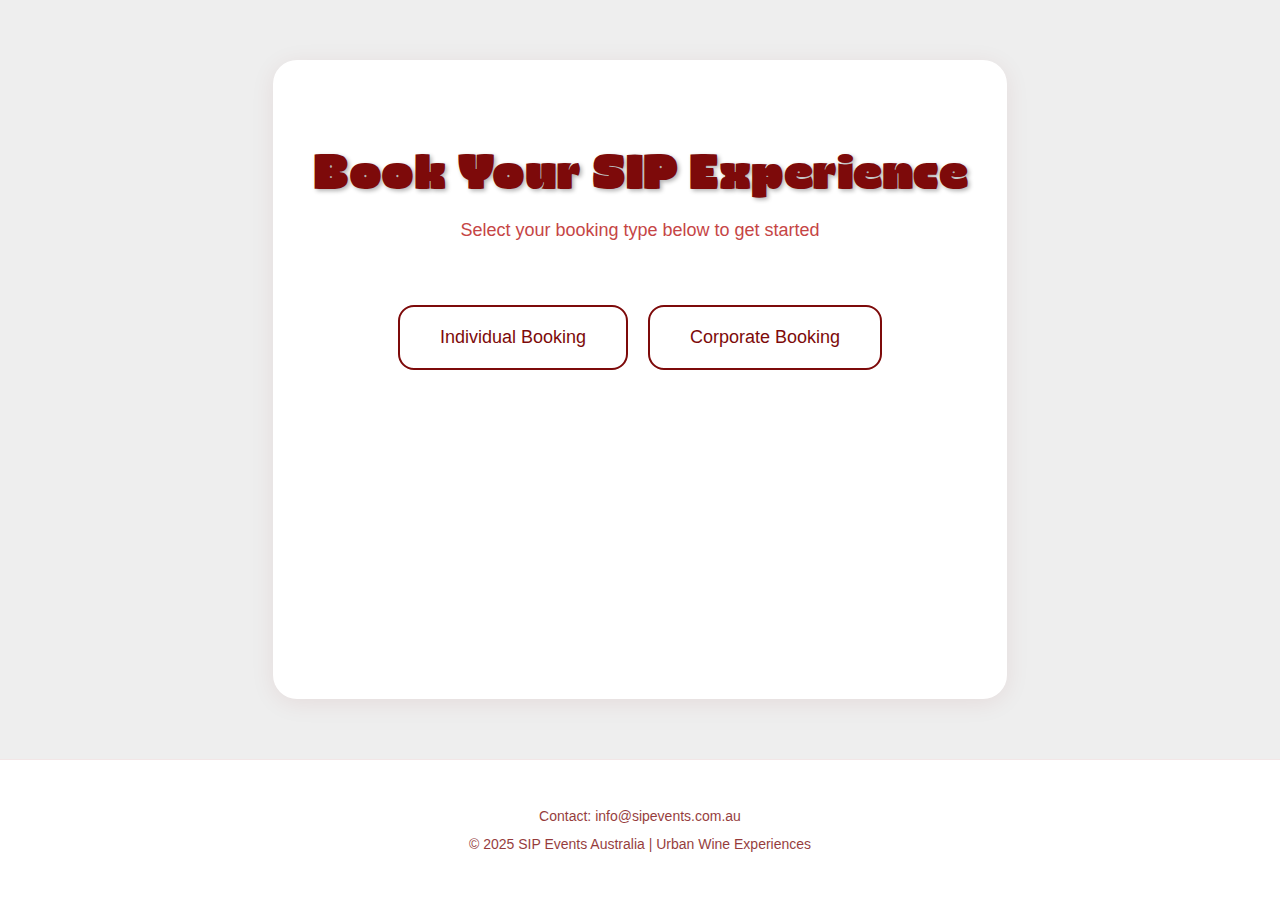
<file: book.html>
<!DOCTYPE html>
<html lang="en">
<head>
    <meta charset="UTF-8">
    <meta name="viewport" content="width=device-width, initial-scale=1.0">
    <title>Book Experience - SIP</title>
    <link rel="stylesheet" href="styles.css">
    <script defer src="scripts.js"></script>
    <style>
        :root {
            --primary: #7D0A0A;    /* Dark red */
            --secondary: #BF3131;  /* Bright red */
            --accent: #EAD196;    /* Warm beige */
            --light: #EEEEEE;     /* Light gray */
        }

        body {
            background-color: var(--light);
            min-height: 100vh;
            display: flex;
            flex-direction: column;
        }

        .booking-container {
            max-width: 980px;
            margin: 60px auto;
            padding: 60px 40px;
            background: white;
            border-radius: 24px;
            box-shadow: 0 4px 24px rgba(125, 10, 10, 0.08);
            flex: 1;
            box-sizing: border-box;
        }
        
        .booking-header {
            text-align: center;
            margin-bottom: 60px;
            position: relative;
        }
        
        .booking-header h1 {
            font-family: 'Rono', -apple-system, BlinkMacSystemFont, "Segoe UI", Roboto, Helvetica, Arial, sans-serif;
            font-size: 48px;
            font-weight: 600;
            letter-spacing: -0.5px;
            color: var(--primary);
            margin-bottom: 16px;
            position: relative;
            display: inline-block;
        }

        .booking-header p {
            color: var(--secondary);
            font-size: 18px;
            opacity: 0.9;
            max-width: 600px;
            margin: 0 auto;
        }
        
        .booking-type-selector {
            display: flex;
            justify-content: center;
            gap: 20px;
            margin-bottom: 60px;
        }
        
        .booking-type-btn {
            background-color: white;
            color: var(--primary);
            padding: 20px 40px;
            border-radius: 16px;
            font-size: 18px;
            cursor: pointer;
            transition: all 0.3s ease;
            border: 2px solid var(--primary);
            font-family: 'Lato', -apple-system, BlinkMacSystemFont, "Segoe UI", Roboto, Helvetica, Arial, sans-serif;
            min-width: 200px;
        }
        
        .booking-type-btn:hover {
            background-color: var(--primary);
            color: white;
            transform: translateY(-2px);
        }
        
        .booking-type-btn.active {
            background-color: var(--primary);
            color: white;
        }

        .form-row {
            display: flex;
            gap: 24px;
            margin-bottom: 25px;
            flex-wrap: wrap;
        }
        
        .form-row .form-group {
            flex: 1 1 300px;
            min-width: 0;
            margin-bottom: 0;
        }

        .form-group {
            margin-bottom: 25px;
        }
        
        .form-group label {
            display: block;
            margin-bottom: 10px;
            font-weight: 500;
            color: var(--primary);
            font-size: 16px;
            font-family: 'Lato', -apple-system, BlinkMacSystemFont, "Segoe UI", Roboto, Helvetica, Arial, sans-serif;
        }
        
        .form-group input, 
        .form-group select, 
        .form-group textarea {
            width: 100%;
            padding: 16px;
            border: 2px solid rgba(125, 10, 10, 0.1);
            border-radius: 12px;
            font-size: 16px;
            font-weight: 400;
            background-color: white;
            color: var(--primary);
            transition: all 0.3s ease;
            font-family: 'Lato', -apple-system, BlinkMacSystemFont, "Segoe UI", Roboto, Helvetica, Arial, sans-serif;
            box-sizing: border-box;
            max-width: 100%;
        }
        
        .form-group input:hover, 
        .form-group select:hover, 
        .form-group textarea:hover {
            border-color: var(--secondary);
        }
        
        .form-group input:focus, 
        .form-group select:focus, 
        .form-group textarea:focus {
            outline: none;
            border-color: var(--primary);
            box-shadow: 0 0 0 4px rgba(125, 10, 10, 0.1);
        }

        .form-group textarea {
            min-height: 120px;
            resize: vertical;
        }
        
        .form-section-title {
            color: var(--primary);
            font-size: 20px;
            margin-bottom: 20px;
            font-weight: 600;
        }
        
        .submit-container {
            text-align: center;
            margin-top: 60px;
        }

        .submit-container .cta-button {
            background-color: var(--primary);
            color: white;
            padding: 20px 48px;
            border-radius: 16px;
            font-size: 18px;
            font-weight: 500;
            border: none;
            cursor: pointer;
            transition: all 0.3s ease;
            text-decoration: none;
            position: relative;
            overflow: hidden;
            min-width: 200px;
        }

        .submit-container .cta-button:hover {
            background-color: var(--secondary);
            transform: translateY(-2px);
            box-shadow: 0 4px 12px rgba(125, 10, 10, 0.2);
        }

        footer {
            text-align: center;
            padding: 40px;
            background: white;
            margin-top: auto;
        }

        footer p {
            color: var(--primary);
            opacity: 0.8;
            margin: 5px 0;
        }
        
        @media (max-width: 768px) {
            .booking-container {
                margin: 20px;
                padding: 30px 20px;
            }
            
            .form-row {
                flex-direction: column;
                gap: 25px;
            }
            
            .form-row .form-group {
                flex: 1 1 100%;
            }

            .booking-type-selector {
                flex-direction: column;
                align-items: stretch;
                gap: 16px;
            }

            .booking-header h1 {
                font-size: 36px;
            }

            .booking-type-btn {
                width: 100%;
            }

            .form-section {
                padding: 20px;
            }

            .checkbox-group {
                grid-template-columns: 1fr;
                gap: 12px;
            }
        }

        /* Loading state for submit button */
        .submit-container .cta-button.loading {
            background-color: var(--accent);
            pointer-events: none;
        }

        .submit-container .cta-button.loading::after {
            content: '';
            position: absolute;
            width: 20px;
            height: 20px;
            border: 2px solid white;
            border-radius: 50%;
            border-top-color: transparent;
            animation: spin 1s linear infinite;
            right: 20px;
            top: 50%;
            transform: translateY(-50%);
        }

        @keyframes spin {
            to { transform: translateY(-50%) rotate(360deg); }
        }

        .checkbox-group {
            display: grid;
            grid-template-columns: repeat(auto-fit, minmax(200px, 1fr));
            gap: 16px;
            margin-top: 12px;
        }

        .checkbox-label {
            display: flex;
            align-items: center;
            gap: 8px;
            color: var(--primary);
            font-size: 16px;
            cursor: pointer;
        }

        .checkbox-label input[type="checkbox"] {
            width: 18px;
            height: 18px;
            border: 2px solid rgba(125, 10, 10, 0.2);
            border-radius: 4px;
            cursor: pointer;
        }

        .checkbox-label:hover input[type="checkbox"] {
            border-color: var(--secondary);
        }

        /* Add base styles to ensure proper box sizing */
        *, *::before, *::after {
            box-sizing: border-box;
        }

        /* Ensure proper spacing for sections */
        .form-section + .form-section {
            margin-top: 30px;
        }

        /* Improve spacing for mobile */
        @media (max-width: 480px) {
            .booking-container {
                margin: 10px;
                padding: 20px 15px;
            }

            .form-section {
                padding: 15px;
            }

            .form-group {
                margin-bottom: 20px;
            }

            .form-row {
                gap: 20px;
            }
        }
    </style>
</head>
<body>
    <div class="booking-container">
        <div class="booking-header">
            <h1>Book Your SIP Experience</h1>
            <p>Select your booking type below to get started</p>
        </div>
        
        <div class="booking-type-selector">
            <button class="booking-type-btn" id="individual-btn">Individual Booking</button>
            <button class="booking-type-btn" id="corporate-btn">Corporate Booking</button>
        </div>
        
        <form id="corporate-form" class="booking-form" action="https://formspree.io/f/myzkbqoq" method="POST" style="display: none;">
            <input type="hidden" name="booking-type" value="corporate">
            
            <div class="form-section">
                <div class="form-section-title">Company Information</div>
                <div class="form-group">
                    <label for="corp-company">Company Name</label>
                    <input type="text" id="corp-company" name="company" required placeholder="Enter your company name">
                </div>
                
                <div class="form-row">
                    <div class="form-group">
                        <label for="corp-contact-name">Contact Person</label>
                        <input type="text" id="corp-contact-name" name="contact-name" required placeholder="Full name">
                    </div>
                    <div class="form-group">
                        <label for="corp-email">Email Address</label>
                        <input type="email" id="corp-email" name="email" required placeholder="email@company.com">
                    </div>
                </div>

                <div class="form-group">
                    <label for="corp-phone">Phone Number</label>
                    <input type="tel" id="corp-phone" name="phone" required placeholder="Your contact number">
                </div>
            </div>

            <div class="form-section">
                <div class="form-section-title">Event Details</div>
                <div class="form-row">
                    <div class="form-group">
                        <label for="corp-event-type">Event Type</label>
                        <select id="corp-event-type" name="event-type" required>
                            <option value="" disabled selected>Select event type</option>
                            <option value="client-entertainment">Client Entertainment</option>
                            <option value="team-building">Team Building</option>
                            <option value="holiday-party">Holiday Party</option>
                            <option value="product-launch">Product Launch</option>
                            <option value="other">Other</option>
                        </select>
                    </div>
                    <div class="form-group">
                        <label for="corp-time">Preferred Time</label>
                        <select id="corp-time" name="preferred-time" required>
                            <option value="" disabled selected>Select preferred time</option>
                            <option value="lunch">Lunch (11:30 AM - 2:30 PM)</option>
                            <option value="afternoon">Afternoon (2:30 PM - 5:30 PM)</option>
                            <option value="evening">Evening (6:00 PM - 9:00 PM)</option>
                        </select>
                    </div>
                </div>

                <div class="form-row">
                    <div class="form-group">
                        <label for="corp-location">Event Location</label>
                        <select id="corp-location" name="location" required>
                            <option value="" disabled selected>Select a location</option>
                            <option value="canberra">Canberra - July 18th-20th 2025</option>
                            <option value="sydney">Sydney - November 2025</option>
                            <option value="melbourne">Melbourne - February 2026</option>
                            <option value="custom">Custom Location (Private Event)</option>
                        </select>
                    </div>
                    <div class="form-group">
                        <label for="corp-date">Preferred Date</label>
                        <input type="date" id="corp-date" name="date" required>
                    </div>
                </div>

                <div class="form-row">
                    <div class="form-group">
                        <label for="corp-attendees">Number of Attendees</label>
                        <input type="number" id="corp-attendees" name="attendees" min="10" required placeholder="Minimum 10 guests">
                    </div>
                </div>

                <div class="form-group">
                    <label>Experience Options (Select all that interest you)</label>
                    <div class="checkbox-group">
                        <label class="checkbox-label">
                            <input type="checkbox" name="experience[]" value="wine-tasting">
                            Wine tasting only
                        </label>
                        <label class="checkbox-label">
                            <input type="checkbox" name="experience[]" value="wine-food">
                            Wine + food pairing
                        </label>
                        <label class="checkbox-label">
                            <input type="checkbox" name="experience[]" value="vineyard-tour">
                            Guided vineyard tour
                        </label>
                        <label class="checkbox-label">
                            <input type="checkbox" name="experience[]" value="sommelier">
                            Sommelier-led experience
                        </label>
                        <label class="checkbox-label">
                            <input type="checkbox" name="experience[]" value="team-building">
                            Team-building activities
                        </label>
                    </div>
                </div>

                <div class="form-group">
                    <label for="corp-dietary">Dietary Requirements or Accessibility Needs</label>
                    <textarea id="corp-dietary" name="dietary" rows="2" placeholder="Please list any dietary restrictions or accessibility requirements"></textarea>
                </div>

                <div class="form-group">
                    <label for="corp-source">How Did You Hear About Us?</label>
                    <select id="corp-source" name="source" required>
                        <option value="" disabled selected>Select an option</option>
                        <option value="search">Search Engine</option>
                        <option value="social">Social Media</option>
                        <option value="referral">Referral</option>
                        <option value="event">Previous Event</option>
                        <option value="other">Other</option>
                    </select>
                </div>

                <div class="form-group">
                    <label for="corp-comments">Additional Comments or Special Requests</label>
                    <textarea id="corp-comments" name="comments" rows="4" placeholder="Any other details or special requests you'd like us to know about"></textarea>
                </div>
            </div>
            
            <div class="submit-container">
                <button type="submit" class="cta-button">Submit Inquiry</button>
            </div>
        </form>
    </div>
    
    <footer>
        <p>Contact: info@sipevents.com.au</p>
        <p>© 2025 SIP Events Australia | Urban Wine Experiences</p>
    </footer>
    
    <script>
        document.addEventListener('DOMContentLoaded', function() {
            const individualBtn = document.getElementById('individual-btn');
            const corporateBtn = document.getElementById('corporate-btn');
            const corporateForm = document.getElementById('corporate-form');
            const form = document.getElementById('corporate-form');
            
            individualBtn.addEventListener('click', function() {
                window.location.href = 'https://www.gatsbyapp.co/';
            });
            
            corporateBtn.addEventListener('click', function() {
                // Hide the booking type selector
                document.querySelector('.booking-type-selector').style.display = 'none';
                
                // Show the corporate form with fade-in effect
                corporateForm.style.opacity = '0';
                corporateForm.style.display = 'block';
                setTimeout(() => {
                    corporateForm.style.opacity = '1';
                    corporateForm.style.transition = 'opacity 0.3s ease';
                }, 10);
            });

            // Add loading state to submit button
            form.addEventListener('submit', function(e) {
                const submitBtn = form.querySelector('.cta-button');
                submitBtn.classList.add('loading');
                submitBtn.textContent = 'Sending...';
            });
        });
    </script>
</body>
</html>
</file>
<file: styles.css>
/* Base styles */
@font-face {
    font-family: 'Rono';
    src: url('./assets/fonts/FontsFree-Net-Rono-Black.ttf') format('truetype');
    font-weight: normal;
    font-style: normal;
}

/* Base colors update */
:root {
    --primary: #7D0A0A;    /* Dark red */
    --secondary: #BF3131;  /* Bright red */
    --accent: #EAD196;    /* Warm beige */
    --light: #EEEEEE;     /* Light gray */
}

body {
    font-family: 'Lato', -apple-system, BlinkMacSystemFont, "Segoe UI", Roboto, Helvetica, Arial, sans-serif;
    font-weight: 300;
    margin: 0;
    padding: 0;
    background-color: var(--light);
    color: var(--primary);
    -webkit-font-smoothing: antialiased;
    -moz-osx-font-smoothing: grayscale;
    position: relative;
}

/* Decorative Elements */
body::before {
    display: none;
}

/* Hero section */
.hero {
    position: relative;
    background-image: linear-gradient(rgba(0, 0, 0, 0.3), rgba(0, 0, 0, 0.4)), url('./assets/pics/hero.png');
    background-size: cover;
    background-position: center;
    height: 100vh;
    display: flex;
    align-items: center;
    justify-content: center;
    text-align: center;
    overflow: visible;
}

.hero::before {
    content: '';
    position: absolute;
    top: 0;
    left: 0;
    width: 100%;
    height: 100px;
    background: var(--secondary);
    z-index: 1;
}

.hero::after {
    content: '';
    position: absolute;
    bottom: -100px;
    left: 0;
    width: 100%;
    height: 100px;
    background: var(--secondary);
    z-index: 1;
}

.top-banner {
    position: absolute;
    top: -100px;
    left: 0;
    width: 100%;
    height: 100px;
    background: var(--secondary);
    z-index: 1;
    overflow: hidden;
}

.top-banner::after {
    content: 'WELCOME TO THE SHOW • WELCOME TO THE SHOW • ';
    position: absolute;
    top: 0;
    left: 0;
    width: 100%;
    height: 100px;
    color: var(--accent);
    font-family: 'Lato', sans-serif;
    font-size: 100px;
    line-height: 100px;
    white-space: nowrap;
    animation: scrollText 20s linear infinite;
}

.bottom-banner {
    position: absolute;
    bottom: -100px;
    left: 0;
    width: 100%;
    height: 100px;
    background: var(--secondary);
    z-index: 1;
    overflow: hidden;
}

.bottom-banner::after {
    content: 'JOIN US FOR AN AMAZING EXPERIENCE • JOIN US FOR AN AMAZING EXPERIENCE • ';
    position: absolute;
    bottom: 0;
    left: 0;
    width: 100%;
    height: 100px;
    color: var(--accent);
    font-family: 'Lato', sans-serif;
    font-size: 100px;
    line-height: 100px;
    white-space: nowrap;
    animation: scrollText 20s linear infinite reverse;
}

@keyframes scrollText {
    0% {
        transform: translateX(0);
    }
    100% {
        transform: translateX(-50%);
    }
}

.hero-content {
    color: var(--light);
    max-width: 800px;
    padding: 0 20px;
    position: relative;
    z-index: 2;
    animation: fadeInUp 1s ease-out;
}

@keyframes fadeInUp {
    from {
        opacity: 0;
        transform: translateY(30px);
    }
    to {
        opacity: 1;
        transform: translateY(0);
    }
}

h1 {
    font-family: 'Rono', -apple-system, BlinkMacSystemFont, "Segoe UI", Roboto, Helvetica, Arial, sans-serif;
    font-size: 56px;
    margin-bottom: 24px;
    font-weight: 600;
    letter-spacing: -0.5px;
    text-shadow: 2px 2px 4px rgba(0,0,0,0.3);
}

.tagline {
    font-family: 'Lato', -apple-system, BlinkMacSystemFont, "Segoe UI", Roboto, Helvetica, Arial, sans-serif;
    font-size: 28px;
    margin-bottom: 40px;
    font-weight: 400;
    letter-spacing: -0.2px;
    text-shadow: 1px 1px 2px rgba(0,0,0,0.2);
}

/* CTA Buttons */
.cta-group {
    display: flex;
    gap: 20px;
    justify-content: center;
    flex-wrap: wrap;
}

.cta-button {
    background-color: var(--primary);
    color: var(--light);
    padding: 16px 32px;
    border-radius: 12px;
    font-size: 17px;
    font-weight: 500;
    border: none;
    cursor: pointer;
    transition: all 0.3s ease;
    text-decoration: none;
    position: relative;
    overflow: hidden;
}

.cta-button::before {
    content: '';
    position: absolute;
    top: 0;
    left: -100%;
    width: 100%;
    height: 100%;
    background: linear-gradient(
        90deg,
        transparent,
        rgba(255, 255, 255, 0.2),
        transparent
    );
    transition: 0.5s;
}

.cta-button:hover::before {
    left: 100%;
}

.cta-button:hover {
    background-color: var(--secondary);
}

.cta-button.secondary {
    background-color: rgba(125, 10, 10, 0.1);
    color: var(--light);
    border: 1px solid var(--light);
}

.cta-button.secondary:hover {
    background-color: rgba(125, 10, 10, 0.2);
}

/* Content Sections */
.details {
    padding: 120px 40px;
    text-align: center;
    max-width: 800px;
    margin: 0 auto;
    display: flex;
    flex-direction: column;
    align-items: center;
}

.details h2 {
    font-size: 48px;
    color: var(--primary);
    margin-bottom: 40px;
    font-weight: 600;
    letter-spacing: -0.5px;
    position: relative;
    display: inline-block;
}

.details h2::after {
    content: '';
    position: absolute;
    bottom: -10px;
    left: 0;
    width: 100%;
    height: 2px;
    background: var(--secondary);
    transform: scaleX(0.5);
    transform-origin: center;
}

.details p {
    font-size: 17px;
    line-height: 1.6;
    color: var(--secondary);
    opacity: 0.9;
    margin-bottom: 24px;
    max-width: 600px;
}

.event-details {
    background: rgba(238, 238, 238, 0.8);
    backdrop-filter: blur(10px);
    -webkit-backdrop-filter: blur(10px);
    border: 1px solid rgba(125, 10, 10, 0.1);
    padding: 40px;
    margin: 40px 0;
    width: 100%;
}

.event-details p {
    margin: 8px 0;
    font-size: 17px;
    color: var(--secondary);
}

.details .cta-button {
    margin-top: 20px;
}

/* Wineries Section */
.wineries {
    padding: 100px 40px;
    background-color: #D9D9D9;
    position: relative;
    text-align: center;
}

.wineries h2 {
    font-family: 'Lato', -apple-system, BlinkMacSystemFont, "Segoe UI", Roboto, Helvetica, Arial, sans-serif;
    font-size: 48px;
    margin-bottom: 40px;
    font-weight: 600;
    letter-spacing: -0.5px;
    color: #027B77;
    background: linear-gradient(120deg, #027B77 0%, #D6A12F 100%);
    -webkit-background-clip: text;
    -webkit-text-fill-color: transparent;
}

.wineries-container {
    max-width: 1200px;
    margin: 0 auto;
}

.wineries-grid {
    display: grid;
    grid-template-columns: repeat(auto-fill, minmax(300px, 1fr));
    gap: 30px;
    margin-bottom: 50px;
}

.winery-card {
    background: #FAF3E4;
    border-radius: 18px;
    overflow: hidden;
    box-shadow: 0 4px 20px rgba(0, 0, 0, 0.1);
    transition: all 0.3s ease;
    display: flex;
    flex-direction: column;
    height: 100%;
}

.winery-card:hover {
    transform: translateY(-5px);
    box-shadow: 0 8px 30px rgba(0, 0, 0, 0.15);
}

.winery-image {
    height: 200px;
    overflow: hidden;
}

.winery-image img {
    width: 100%;
    height: 100%;
    object-fit: cover;
    transition: transform 0.5s ease;
}

.winery-card:hover .winery-image img {
    transform: scale(1.05);
}

.winery-info {
    padding: 25px;
    flex-grow: 1;
    display: flex;
    flex-direction: column;
}

.winery-info h3 {
    font-family: 'Lato', -apple-system, BlinkMacSystemFont, "Segoe UI", Roboto, Helvetica, Arial, sans-serif;
    font-size: 24px;
    margin-bottom: 8px;
    color: #027B77;
    font-weight: 600;
}

.winery-location {
    color: #D6A12F;
    font-size: 16px;
    margin-bottom: 16px;
    font-weight: 500;
}

.winery-description {
    color: #027B77;
    font-size: 16px;
    line-height: 1.6;
    margin-bottom: 20px;
    flex-grow: 1;
}

.winery-link {
    display: inline-block;
    color: #027B77;
    text-decoration: none;
    font-weight: 500;
    padding: 8px 0;
    position: relative;
    transition: all 0.3s ease;
}

.winery-link::after {
    content: '';
    position: absolute;
    bottom: 0;
    left: 0;
    width: 0;
    height: 2px;
    background: #D6A12F;
    transition: width 0.3s ease;
}

.winery-link:hover {
    color: #D6A12F;
}

.winery-link:hover::after {
    width: 100%;
}

.view-all-button {
    margin-top: 30px;
    display: inline-block;
}

/* Location Cards */
.locations {
    background-color: #D9D9D9;
    padding: 100px 40px;
    position: relative;
}

.locations-grid {
    display: grid;
    grid-template-columns: repeat(auto-fit, minmax(300px, 1fr));
    gap: 24px;
    padding: 20px 0;
}

.location-card {
    background: rgba(238, 238, 238, 0.8);
    backdrop-filter: blur(10px);
    -webkit-backdrop-filter: blur(10px);
    border: 1px solid rgba(125, 10, 10, 0.1);
    padding: 40px;
    text-align: center;
    transition: all 0.3s ease;
    display: flex;
    flex-direction: column;
    align-items: center;
    box-shadow: 0 1px 3px rgba(125, 10, 10, 0.1);
}

.location-card:hover {
    transform: translateY(-8px);
    box-shadow: 0 20px 40px rgba(125, 10, 10, 0.1);
    border-color: var(--secondary);
}

.location-card h3 {
    font-size: 28px;
    color: var(--primary);
    margin-bottom: 24px;
    font-weight: 600;
}

.location-card p {
    font-size: 17px;
    color: var(--secondary);
    margin: 8px 0;
    opacity: 0.9;
}

.location-card .cta-button {
    margin-top: 32px;
    width: 100%;
    max-width: 200px;
}

/* Newsletter Section */
.newsletter {
    padding: 120px 40px;
    text-align: center;
    background-color: var(--light);
}

.newsletter h2 {
    color: var(--primary);
    margin-bottom: 24px;
}

.newsletter p {
    color: var(--secondary);
    max-width: 600px;
    margin: 0 auto 48px;
    font-size: 17px;
    line-height: 1.6;
}

.newsletter-form {
    max-width: 460px;
    margin: 0 auto;
    padding: 40px;
    background: rgba(238, 238, 238, 0.8);
    backdrop-filter: blur(10px);
    -webkit-backdrop-filter: blur(10px);
    border: 1px solid rgba(125, 10, 10, 0.1);
    border-radius: 24px;
    box-shadow: 0 1px 3px rgba(125, 10, 10, 0.1);
}

.newsletter-form input {
    width: 100%;
    padding: 16px;
    margin-bottom: 20px;
    border: 1px solid rgba(125, 10, 10, 0.2);
    border-radius: 12px;
    font-size: 17px;
    color: var(--primary);
    background: white;
    transition: all 0.3s ease;
}

.newsletter-form input::placeholder {
    color: var(--secondary);
    opacity: 0.7;
}

.newsletter-form input:focus {
    outline: none;
    border-color: var(--secondary);
    box-shadow: 0 0 0 2px rgba(191, 49, 49, 0.1);
}

.newsletter-form .cta-button {
    width: 100%;
    background-color: var(--primary);
    color: var(--light);
}

.newsletter-form .cta-button:hover {
    background-color: var(--secondary);
}

/* Exhibitor Cards */
.exhibitors {
    padding: 100px 40px;
    background-color: #D9D9D9;
    position: relative;
    text-align: center;
}

.coming-soon-container {
    background: rgba(238, 238, 238, 0.8);
    backdrop-filter: blur(10px);
    -webkit-backdrop-filter: blur(10px);
    border: 1px solid rgba(125, 10, 10, 0.1);
    position: relative;
    overflow: hidden;
    padding: 60px 40px;
    text-align: center;
}

.coming-soon-container::before {
    content: '';
    position: absolute;
    top: 0;
    left: 0;
    right: 0;
    height: 2px;
    background: linear-gradient(90deg, transparent, var(--secondary), transparent);
}

.coming-soon-badge {
    width: 100px;
    height: 100px;
    margin: 0 auto 32px;
    display: flex;
    align-items: center;
    justify-content: center;
    background: var(--primary);
    border-radius: 50%;
}

.badge-text {
    font-size: 36px;
    color: var(--light);
    font-weight: 600;
}

.coming-soon-container h3 {
    font-size: 28px;
    color: var(--primary);
    margin-bottom: 16px;
    font-weight: 600;
}

.coming-soon-container p {
    font-size: 17px;
    color: var(--secondary);
    opacity: 0.9;
}

.decorative-border {
    position: absolute;
    bottom: 20px;
    left: 50%;
    transform: translateX(-50%);
    width: 40px;
    height: 2px;
    background: linear-gradient(90deg, transparent, var(--secondary), transparent);
}

/* Media Queries */
@media (max-width: 768px) {
    .details {
        padding: 80px 24px;
    }
    
    .details h2 {
        font-size: 36px;
    }
    
    .event-details {
        padding: 30px 20px;
    }
    
    .details, .locations, .newsletter, .exhibitors, .wineries {
        padding: 60px 20px;
    }
    
    h1 {
        font-size: 40px;
    }
    
    .tagline {
        font-size: 24px;
    }
    
    .coming-soon-container {
        padding: 60px 24px;
    }
    
    .newsletter-form {
        flex-direction: column;
    }
    
    .cta-button {
        width: 100%;
    }
    
    .wineries-grid {
        grid-template-columns: 1fr;
    }
    
    .location-card {
        padding: 30px 20px;
    }
    
    h2 {
        font-size: 36px;
    }
    
    .location-card h3 {
        font-size: 24px;
    }
}

/* Footer */
footer {
    padding: 40px;
    text-align: center;
    border-top: 1px solid rgba(125, 10, 10, 0.1);
    background: rgba(238, 238, 238, 0.8);
    backdrop-filter: blur(10px);
    -webkit-backdrop-filter: blur(10px);
}

footer p {
    color: var(--primary);
    opacity: 0.9;
    margin: 5px 0;
    font-size: 14px;
}

/* Hover states */
.location-card:hover .cta-button.secondary {
    background-color: var(--primary);
    color: var(--light);
}

/* Newsletter form focus states */
.newsletter-form input:focus {
    outline: none;
    border-color: var(--secondary);
    box-shadow: 0 0 0 2px rgba(191, 49, 49, 0.1);
}

/* Update decorative elements */
.decorative-border {
    background: linear-gradient(90deg, transparent, var(--secondary), transparent);
    height: 2px;
}

/* Text selection color */
::selection {
    background: var(--accent);
    color: var(--primary);
}

/* Update section backgrounds and spacing */
section {
    padding: 120px 40px;
    position: relative;
    overflow: hidden;
}

/* Add subtle background pattern to sections */
section::before {
    content: '';
    position: absolute;
    top: 0;
    left: 0;
    right: 0;
    bottom: 0;
    background-image: linear-gradient(45deg, rgba(125, 10, 10, 0.02) 25%, transparent 25%),
                      linear-gradient(-45deg, rgba(125, 10, 10, 0.02) 25%, transparent 25%);
    background-size: 60px 60px;
    pointer-events: none;
    z-index: 0;
}

/* Update section headers */
h2 {
    font-size: 48px;
    font-weight: 600;
    letter-spacing: -0.5px;
    color: var(--primary);
    margin-bottom: 40px;
    position: relative;
    display: inline-block;
}

h2::after {
    content: '';
    position: absolute;
    bottom: -10px;
    left: 0;
    width: 100%;
    height: 2px;
    background: var(--secondary);
    transform: scaleX(0.5);
    transform-origin: center;
}

/* Update location cards */
.location-card {
    background: rgba(238, 238, 238, 0.8);
    backdrop-filter: blur(10px);
    -webkit-backdrop-filter: blur(10px);
    border: 1px solid rgba(125, 10, 10, 0.1);
    transition: all 0.3s ease;
}

.location-card:hover {
    transform: translateY(-8px);
    box-shadow: 0 20px 40px rgba(125, 10, 10, 0.1);
    border-color: var(--secondary);
}

/* Update coming soon container */
.coming-soon-container {
    background: rgba(238, 238, 238, 0.8);
    backdrop-filter: blur(10px);
    -webkit-backdrop-filter: blur(10px);
    border: 1px solid rgba(125, 10, 10, 0.1);
    position: relative;
    overflow: hidden;
}

.coming-soon-container::before {
    content: '';
    position: absolute;
    top: 0;
    left: 0;
    right: 0;
    height: 2px;
    background: linear-gradient(90deg, transparent, var(--secondary), transparent);
}

/* Update event details */
.event-details {
    background: rgba(238, 238, 238, 0.8);
    backdrop-filter: blur(10px);
    -webkit-backdrop-filter: blur(10px);
    border: 1px solid rgba(125, 10, 10, 0.1);
}

/* Update newsletter form */
.newsletter-form {
    background: rgba(238, 238, 238, 0.8);
    backdrop-filter: blur(10px);
    -webkit-backdrop-filter: blur(10px);
    border: 1px solid rgba(125, 10, 10, 0.1);
}

.newsletter-form input {
    background: white;
    border: 1px solid rgba(125, 10, 10, 0.2);
    transition: all 0.3s ease;
}

.newsletter-form input:focus {
    border-color: var(--secondary);
    box-shadow: 0 0 0 2px rgba(191, 49, 49, 0.1);
}

/* Update CTA buttons */
.cta-button {
    position: relative;
    overflow: hidden;
    transition: all 0.3s ease;
}

.cta-button::before {
    content: '';
    position: absolute;
    top: 0;
    left: -100%;
    width: 100%;
    height: 100%;
    background: linear-gradient(
        90deg,
        transparent,
        rgba(255, 255, 255, 0.2),
        transparent
    );
    transition: 0.5s;
}

.cta-button:hover::before {
    left: 100%;
}

/* Update footer */
footer {
    background: rgba(238, 238, 238, 0.8);
    backdrop-filter: blur(10px);
    -webkit-backdrop-filter: blur(10px);
    border-top: 1px solid rgba(125, 10, 10, 0.1);
}

/* Add smooth transitions */
* {
    transition: background-color 0.3s ease, border-color 0.3s ease, box-shadow 0.3s ease;
}

/* Update text colors for better contrast */
p {
    color: var(--secondary);
    opacity: 0.9;
    line-height: 1.6;
}

/* Add subtle hover effects to all interactive elements */
a:hover, button:hover {
    transform: translateY(-2px);
}

/* Update decorative border */
.decorative-border {
    background: linear-gradient(90deg, transparent, var(--secondary), transparent);
    height: 2px;
}

/* Base styles */
html {
    scroll-behavior: smooth;
}
</file>
